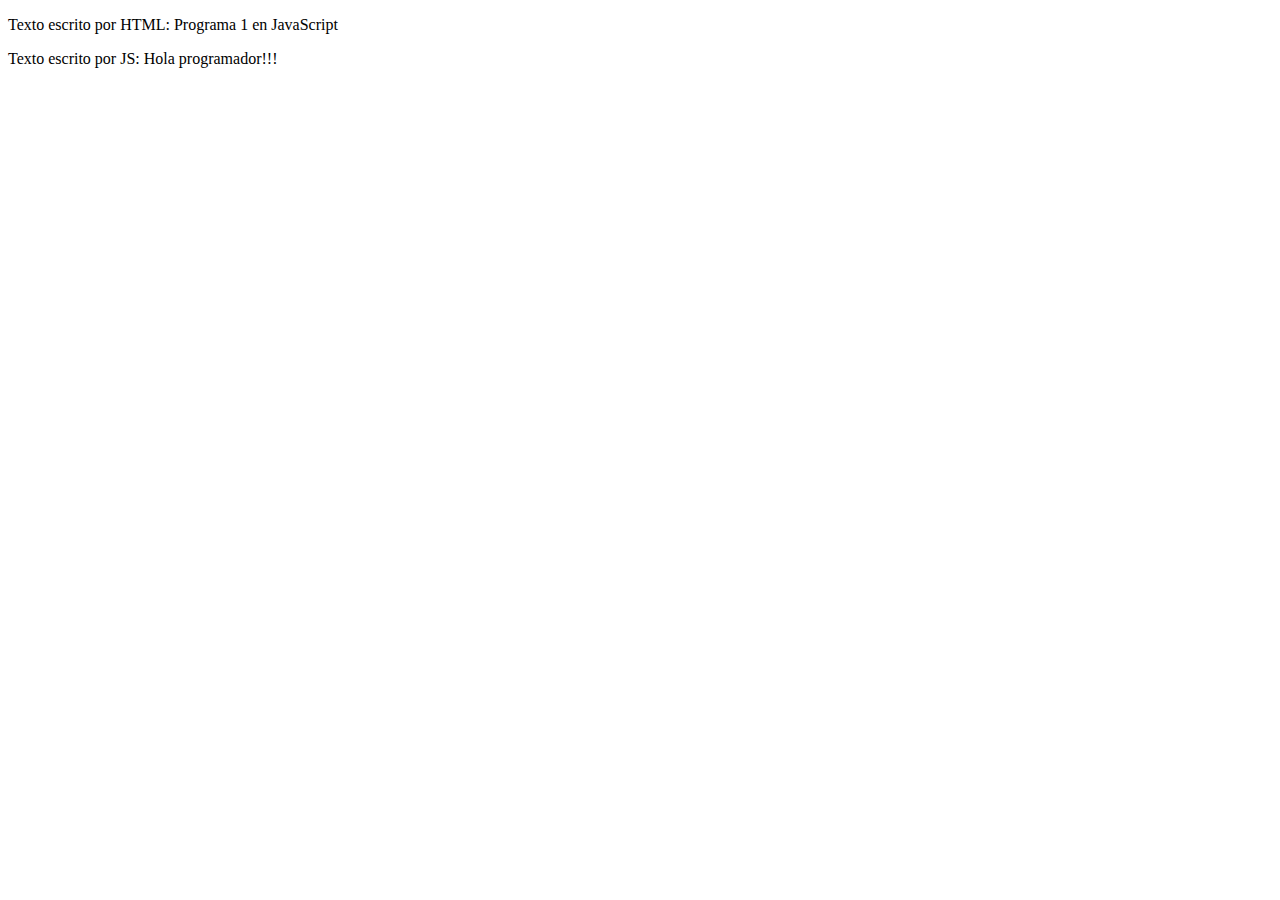
<file: js01.html>
<!DOCTYPE html>
<html lang="en">
<head>
    <meta charset="UTF-8">
    <meta http-equiv="X-UA-Compatible" content="IE=edge">
    <meta name="viewport" content="width=device-width, initial-scale=1.0">
    <title>Document</title>
    <script>
        alert("Empesando JS: ¡Hola Mundo!");
    </script>
</head>
<body>
    <P>
        Texto escrito por HTML: Programa 1 en JavaScript
    </P>
    <script>
        document.write("Texto escrito por JS: Hola programador!!!");
    </script>  
</body>
</html>
</file>
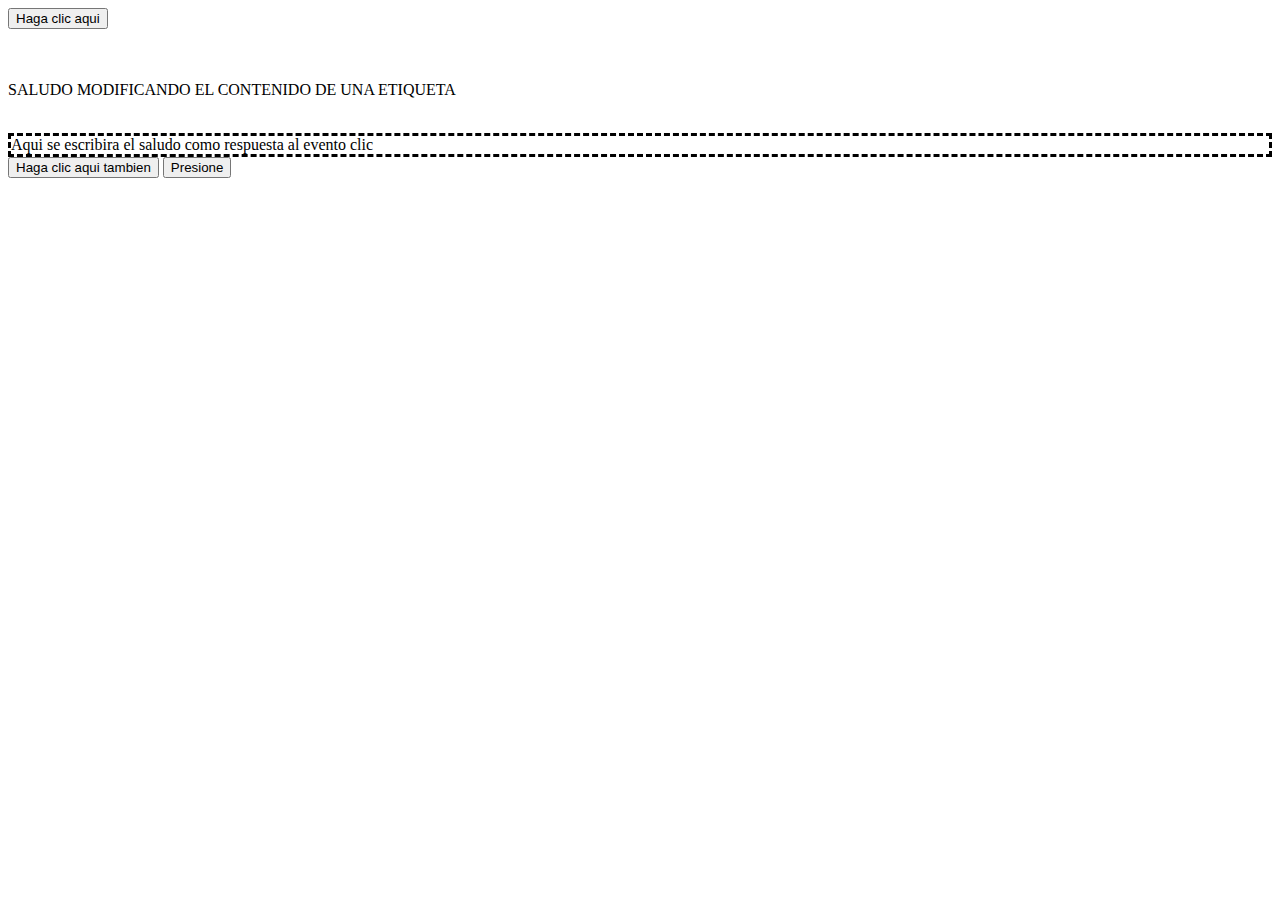
<file: js02.html>
<!DOCTYPE html>
<html lang="en">
<head>
    <meta charset="UTF-8">
    <meta http-equiv="X-UA-Compatible" content="IE=edge">
    <meta name="viewport" content="width=device-width, initial-scale=1.0">
    <title>js02</title>
</head>
<body>
    <form action="">
        <INPUT TYPE="button" NAME="boton1" VALUE="Haga clic aqui" onClick="alert('Hola Programador!!!')">
    </form>
    <br><br><p>SALUDO MODIFICANDO EL CONTENIDO DE UNA ETIQUETA</p><br>
    <div id="saludo" style="border-style:dashed;" >Aqui se escribira el saludo como respuesta al evento clic </div>
    <FORM>
        <INPUT TYPE="button" NAME="boton2" VALUE="Haga clic aqui tambien" onClick="document.getElementById('saludo').innerHTML='Hola Programador...!'">
        <INPUT TYPE="button" NAME="boton" VALUE="Presione" onClick="document.write('!!!Hola Programador!!!')">
    </FORM>          
</body>
</html>
</file>
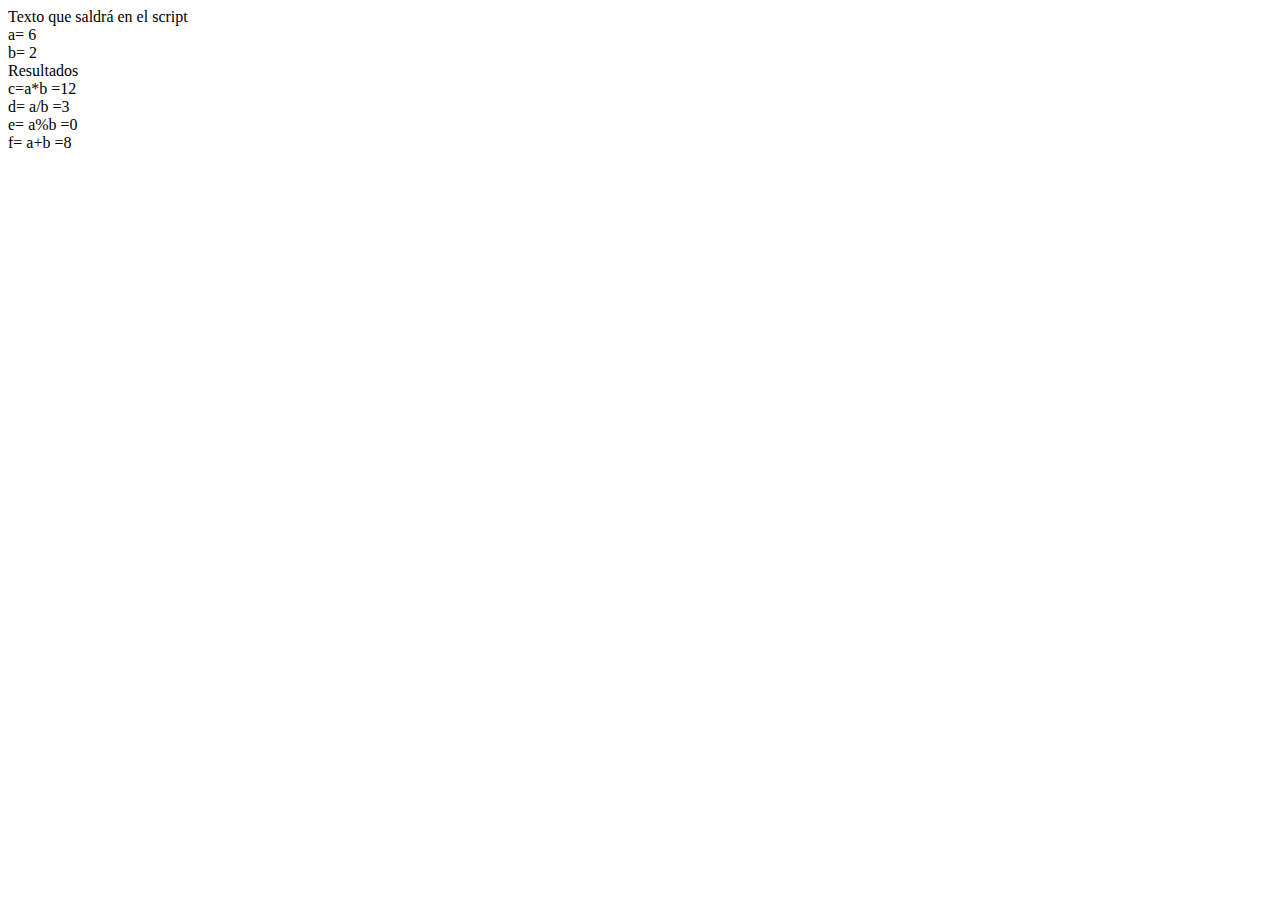
<file: js03.html>
<!DOCTYPE html>
<html lang="en">
<head>
    <meta charset="UTF-8">
    <meta http-equiv="X-UA-Compatible" content="IE=edge">
    <meta name="viewport" content="width=device-width, initial-scale=1.0">
    <title>js03</title>
    <script>
        document.write('Texto que saldrá en el script<br>')
        var a=6 , b=2
        c= a*b; d= a/b; e= a%b; f= a+b;    
        document.write('a= '+ a + '<br>b= ' + b + '<br>');
        document.write("Resultados<br>");
        document.write("c=a*b ="+c);
        document.write('<br>d= a/b =' + d +'<br>e= a%b =' + e + '<br>f= a+b ='+f)
    </script>
</head>
<body>
    <script>
        var a,b,s;
        a=prompt("ingrese numero a","");
        b=prompt("ingrese numero b","");
        s=a+b; //s=parseInt(a)+parseInt(b);
        alert("Resultado: "+s);
    </script>    
</body>
</html>
</file>
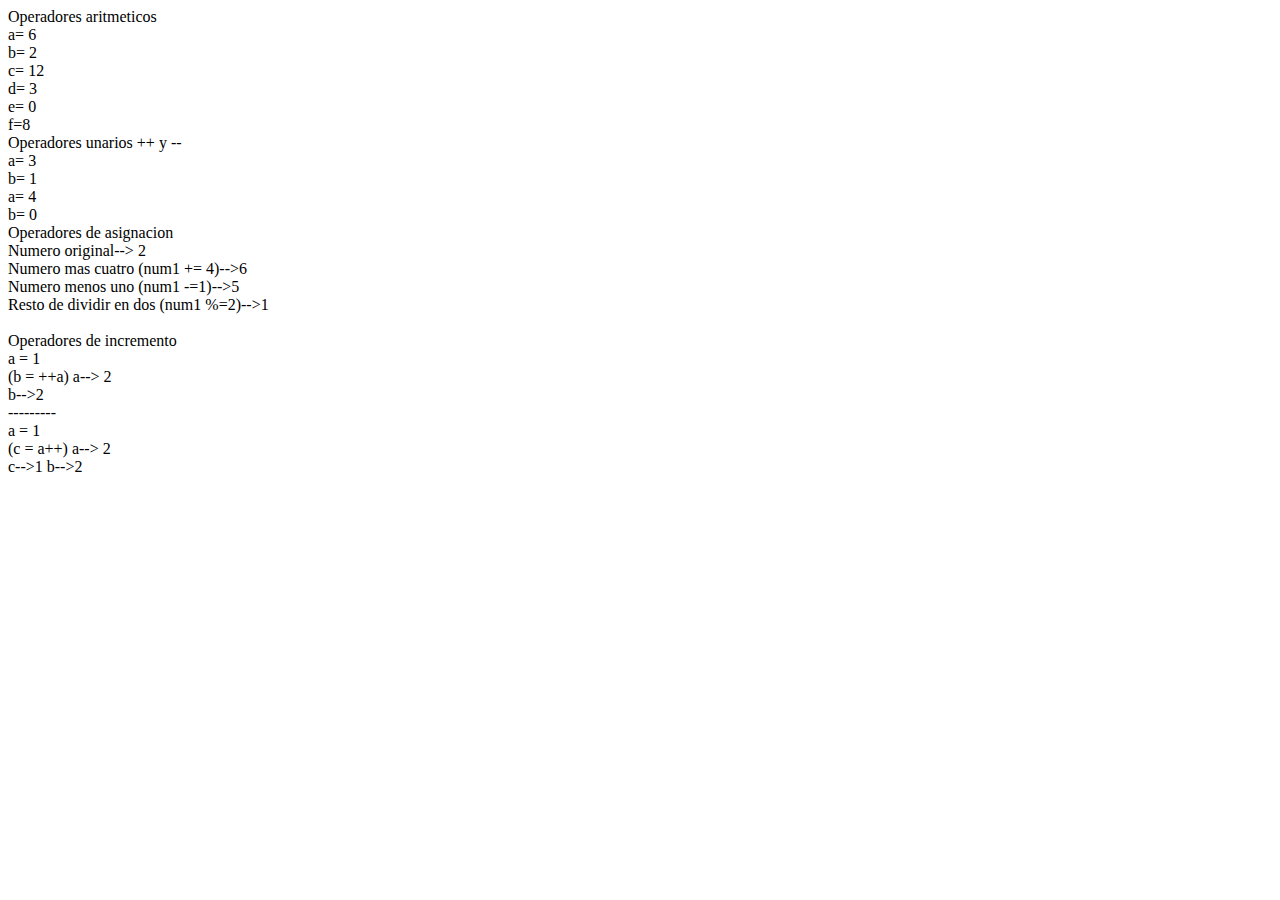
<file: js04.html>
<!DOCTYPE html>
<html lang="en">
<head>
    <meta charset="UTF-8">
    <meta http-equiv="X-UA-Compatible" content="IE=edge">
    <meta name="viewport" content="width=device-width, initial-scale=1.0">
    <title>js04</title>
</head>
<body>
    <script>
        document.write('Operadores aritmeticos<br>')
        var a=6 , b=2
        c= a*b;
        d= a/b;
        e= a%b;
        f= a+b;
        document.write('a= '+ a + '<br>b= ' + b + '<br>c= ' + c);
        document.write('<br>d= ' + d +'<br>e= ' + e + '<br>f='+f)
        </script>
        
        <script>
        document.write('<br>Operadores unarios ++ y -- <br>')
        var a=3 , b=1
        document.write('a= '+a+'<br>b= '+b+'<br>')
        a++; b--
        //se incrementa la variable a y se decrementa b
        document.write('a= '+ a + '<br>b= ' + b)
        </script>
        
        <script>
        document.write("<br>Operadores de asignacion<br>");
        num1 = 2; //asignación simple
        document.write('Numero original--> '+num1+'<br>');
        num1 += 4; // asignación con suma, en este caso se suma 4 al número num1
        document.write('Numero mas cuatro (num1 += 4)-->'+num1+'<br>');
        num1 -=1; // asignación con resta, en este caso se resta 1 al número num1
        document.write('Numero menos uno (num1 -=1)-->'+num1+'<br>');
        num1 %=2;// resto de la división del número por dos
        document.write('Resto de dividir en dos (num1 %=2)-->'+num1+'<br>');
        </script>
        
        <script>
        document.write("<br>Operadores de incremento<br>");
        a = 1;
        document.write('a = 1<br>')
        b = ++a;
        document.write('(b = ++a) a--> '+a +'<br>b-->'+ b +'<br>---------<br>');
        a = 1;
        document.write('a = 1<br>')
        c =a++;
        document.write('(c = a++) a--> '+ a +'<br>c-->'+ c +' b-->'+b);
        </script>
        
</body>
</html>
</file>
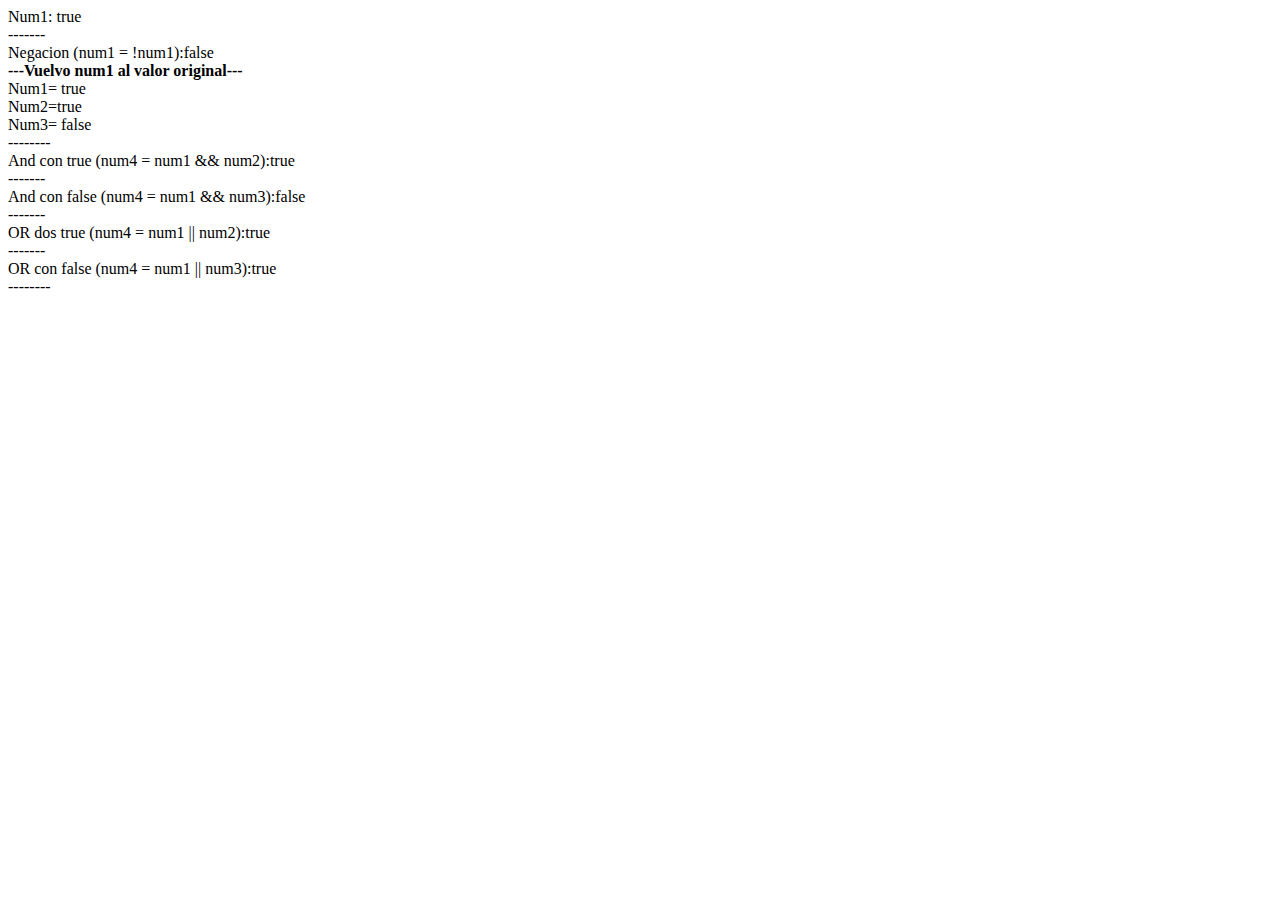
<file: js05.html>
<!DOCTYPE html>
<html lang="en">
<head>
    <meta charset="UTF-8">
    <meta http-equiv="X-UA-Compatible" content="IE=edge">
    <meta name="viewport" content="width=device-width, initial-scale=1.0">
    <title>js05</title>
</head>
<body>
    <script>
        num1 = true;
        document.write('Num1: '+num1+'<br>-------<br>');
        num1 = !num1;
        document.write('Negacion (num1 = !num1):'+num1+'<br><b>---Vuelvo num1 al valor original---</b><br>');
        num1 = !num1;
        num2 = true;
        num3 = false;
        document.write('Num1= '+num1+'<br>Num2='+num2+'<br>Num3= '+num3+'<br>--------<br>');
        num4 = num1 && num2;
        document.write('And con true (num4 = num1 && num2):'+num4+'<br>-------<br>');
        num4 = num1 && num3;
        document.write('And con false (num4 = num1 && num3):'+num4+'<br>-------<br>');
        //or
        num4 = num1 || num2;
        document.write('OR dos true (num4 = num1 || num2):'+num4+'<br>-------<br>');
        num4 = num1 || num3;
        document.write('OR con false (num4 = num1 || num3):'+num4+'<br>--------<br>');
        </script>
        
</body>
</html>
</file>
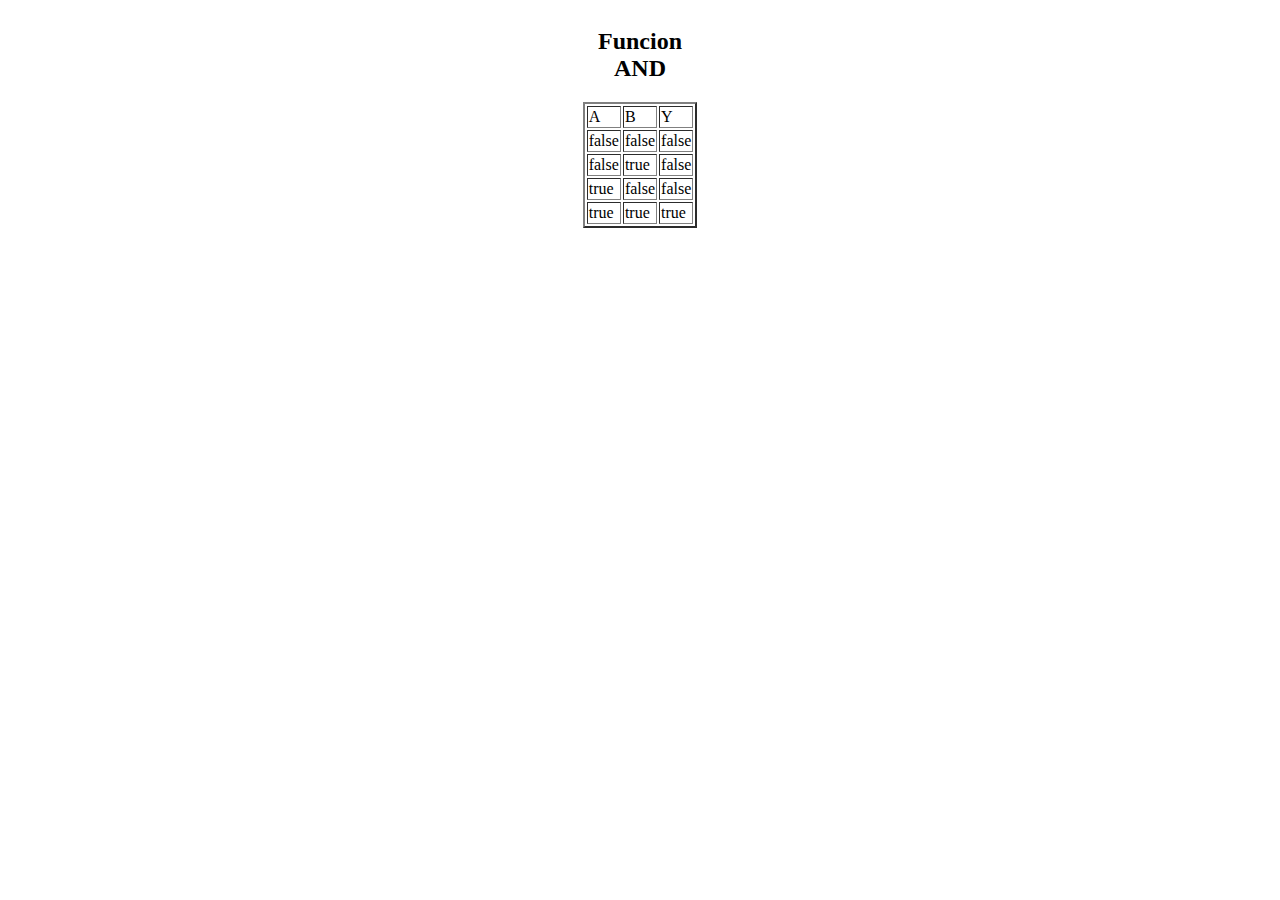
<file: js06.html>
<!DOCTYPE html>
<html lang="en">
<head>
    <meta charset="UTF-8">
    <meta http-equiv="X-UA-Compatible" content="IE=edge">
    <meta name="viewport" content="width=device-width, initial-scale=1.0">
    <title>js06</title>
</head>
<body>
    <script>
        a = false;
        b = false;
        _a = !a;
        _b = !b;
        document.write('<center><table border=2><caption><h2>Funcion AND</h2></caption>');
        document.write('<tr><td>A</td><td>B</td><td>Y</td></tr><tr><td>');
        //00
        document.write(a +'</td><td>');
        document.write(b +'</td><td>');
        c = a&&b;
        document.write(c +'</td></tr><tr><td>');
        //0 1
        document.write(a +'</td><td>');
        document.write(_b +'</td><td>');
        c = a&&_b;
        document.write(c +'</td></tr><tr><td>');
        //1 0
        document.write(_a +'</td><td>');
        document.write(b +'</td><td>');
        c = _a&&b;
        document.write(c +'</td></tr><tr><td>');
        //1 1
        document.write(_a +'</td><td>');
        document.write(_b +'</td><td>');
        c = _a&&_b;
        document.write(c +'</td></tr>');
        //fin de tabla
        document.write('</table></center>');
    </script>    
</body>
</html>
</file>
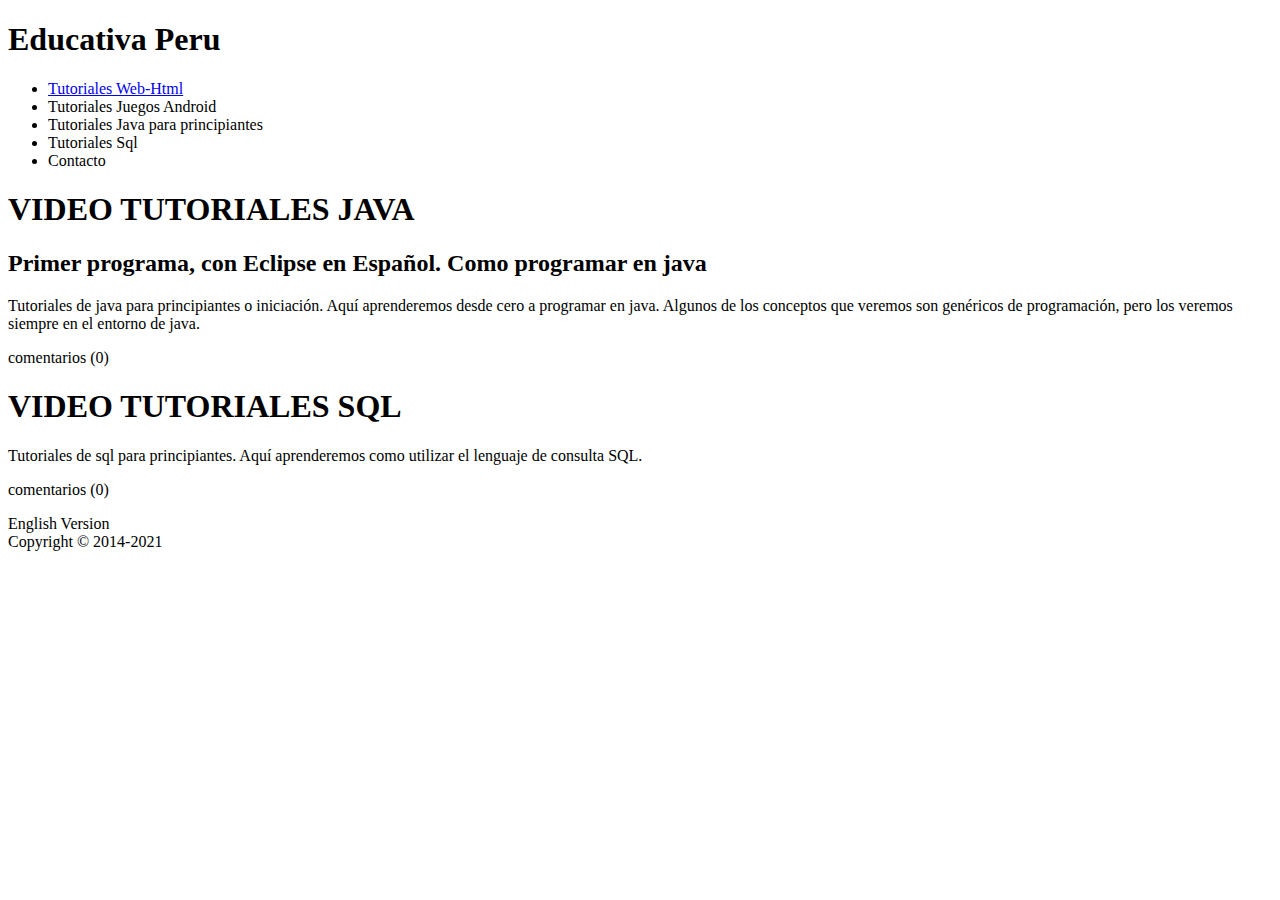
<file: temp2.html>
<!DOCTYPE html>
<html lang="en">
<head>
    <meta charset="UTF-8">
    <meta http-equiv="X-UA-Compatible" content="IE=edge">
    <meta name="viewport" content="width=device-width, initial-scale=1.0">
    <title>Document</title>
</head>
<body>
  
    <header>
    <h1>Educativa Peru</h1>
    </header>
    <nav>
        <ul>
        <li><a href="http://www.unam.edu.pe"> Tutoriales Web-Html</a></li>
        <li>Tutoriales Juegos Android</li>
        <li>Tutoriales Java para principiantes</li>
        <li>Tutoriales Sql</li>
        <li>Contacto</li>
        </ul>
    </nav>
    <section>
    <article>
    <header>
    <hgroup>
    <h1>VIDEO TUTORIALES JAVA </h1>
    <h2>Primer programa, con Eclipse en Español. Como programar en java </h2>
    </hgroup>
    </header>
    Tutoriales de java para principiantes o iniciación. Aquí aprenderemos desde cero a programar en java. Algunos de los conceptos que veremos son genéricos de programación, pero los veremos siempre en el entorno de java.
    <footer>
    <p>comentarios (0)</p>
    </footer>
    </article>
    <article>
    <header>
    <h1>VIDEO TUTORIALES SQL </h1>
    </header>
    Tutoriales de sql para principiantes. Aquí aprenderemos como utilizar el lenguaje de consulta SQL.
    <footer>
    <p>comentarios (0)</p>
    </footer>
    </article>
    </section>
    <aside >
    English Version
    </aside>
    <footer>
        Copyright &copy; 2014-2021
    </footer>
</body>
</html>
</file>
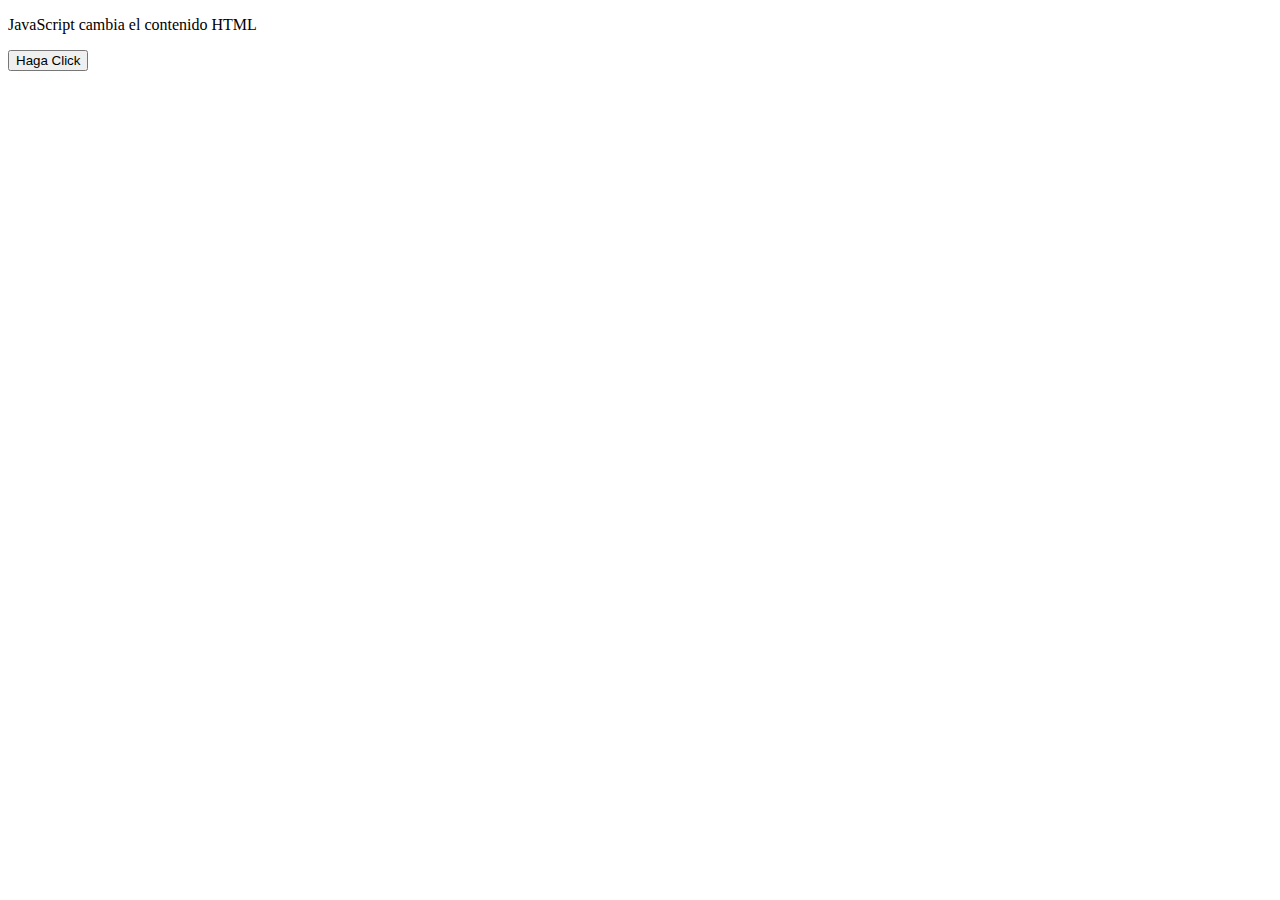
<file: temp4.html>
<!DOCTYPE html>
<html lang="en">
<head>
    <meta charset="UTF-8">
    <meta http-equiv="X-UA-Compatible" content="IE=edge">
    <meta name="viewport" content="width=device-width, initial-scale=1.0">
    <title>Document</title>
</head>
<body>
    
    <p id="demo">JavaScript cambia el contenido HTML </p>
    <button type="button" onclick='document.getElementById("demo").innerHTML = "Este Texto cambiado por JavaScript!"'>Haga Click</button>

</body>
</html>
</file>
